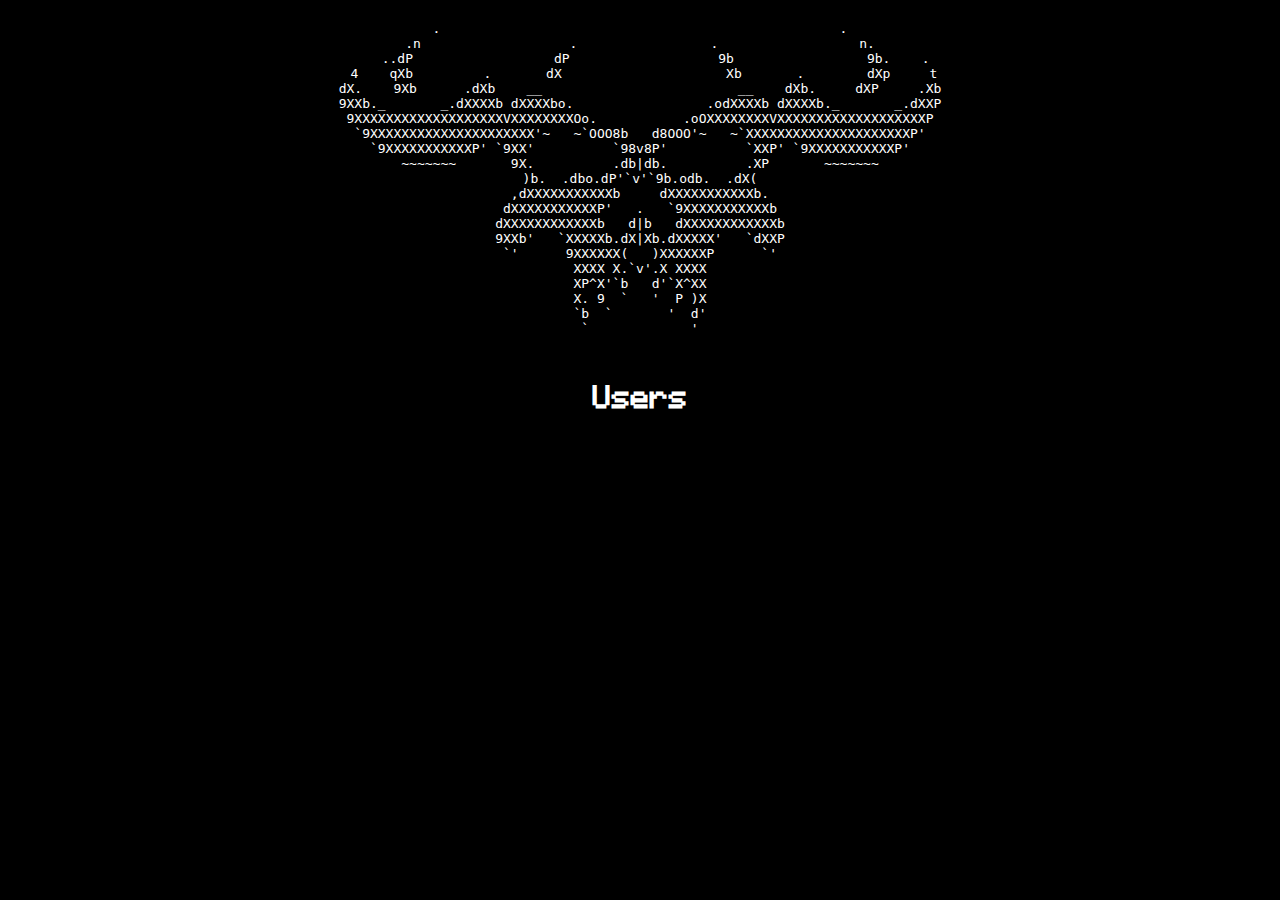
<file: index.html>
<!DOCTYPE html>
<html lang="en">
<head>
    <meta charset="UTF-8">
    <meta http-equiv="X-UA-Compatible" content="IE=edge">
    <meta name="viewport" content="width=device-width, initial-scale=1.0">
    <link rel="icon" href="main.GIF" type="image/gif">
    <link rel="apple-touch-icon" href="main.gif">
    <meta name="description" content="x">
    <link rel="canonical" href="https://swat.lol/" />
    <meta name="theme-color" content="#00000">
    <meta property="og:type" content="website">
    <meta property="og:url" content="https://swat.lol/">
    <meta property="og:title" content="swat.lol" />
    <meta property="og:description" content=":3" />
    <meta property="og:image" content="img/logo.png">
    <meta property="twitter:card" content="summary_large_image">
    <meta property="twitter:url" content="https://swat.lol/">
    <meta property="twitter:title" content="swat.lol">
    <meta property="twitter:description" content="x">
    <meta property="twitter:image" content="/img/logo.png">
    <meta name="viewport" content="width=device-width, initial-scale=1, shrink-to-fit=no">
    <link rel="stylesheet" href="landing.css">
    <title>タグ | swat.lol</title>
</head>
<body>
    <div class="landing">
        <pre>
.                                                   .
.n                   .                 .                  n.
    ..dP                  dP                   9b                 9b.    .
 4    qXb         .       dX                     Xb       .        dXp     t
dX.    9Xb      .dXb    __                         __    dXb.     dXP     .Xb
9XXb._       _.dXXXXb dXXXXbo.                 .odXXXXb dXXXXb._       _.dXXP
9XXXXXXXXXXXXXXXXXXXVXXXXXXXXOo.           .oOXXXXXXXXVXXXXXXXXXXXXXXXXXXXP
`9XXXXXXXXXXXXXXXXXXXXX'~   ~`OOO8b   d8OOO'~   ~`XXXXXXXXXXXXXXXXXXXXXP'
`9XXXXXXXXXXXP' `9XX'          `98v8P'          `XXP' `9XXXXXXXXXXXP'
~~~~~~~       9X.          .db|db.          .XP       ~~~~~~~
)b.  .dbo.dP'`v'`9b.odb.  .dX(
,dXXXXXXXXXXXb     dXXXXXXXXXXXb.
dXXXXXXXXXXXP'   .   `9XXXXXXXXXXXb
dXXXXXXXXXXXXb   d|b   dXXXXXXXXXXXXb
9XXb'   `XXXXXb.dX|Xb.dXXXXX'   `dXXP
`'      9XXXXXX(   )XXXXXXP      `'
XXXX X.`v'.X XXXX
XP^X'`b   d'`X^XX
X. 9  `   '  P )X
`b  `       '  d'
  `             '  
⠀⠀⠀⠀⠀⠀⠀
        </pre>
        <a href="https://swat.lol/users" class="archive">Users</a><br>
    </div>
</body>
</html>
</file>
<file: landing.css>
body {
    background-color: #000;
    font-family: "mc";
    color: #fff;
    display: flex;
    align-items: center;
    -webkit-touch-callout: none;
    -webkit-user-select: none;
    -khtml-user-select: none;
    -moz-user-select: none;
    -ms-user-select: none;
    user-select: none;
}

@font-face {
    font-family: "mc";
    src: url("regular.otf") format("opentype");
}

.landing {
    margin: 0 auto;
    text-align: center;
}

    .landing-logo {
        width: 20em;
    }

    .landing a {
        color: #fff;
        text-decoration: none;
        transition: ease-in-out .1s;
    }

    .landing a:hover {
        color: #7700FF;
        text-decoration: none;
    }

    .landing .archive {
        font-weight: bold;
        font-size: 2em;
    }


/* Media query */
@media (max-width: 1000px) {

    .body {
        width: 100%;
    }

    .landing {
        width: 100%;
    }

    pre {
        font-size: 9px;
    }

}
</file>
